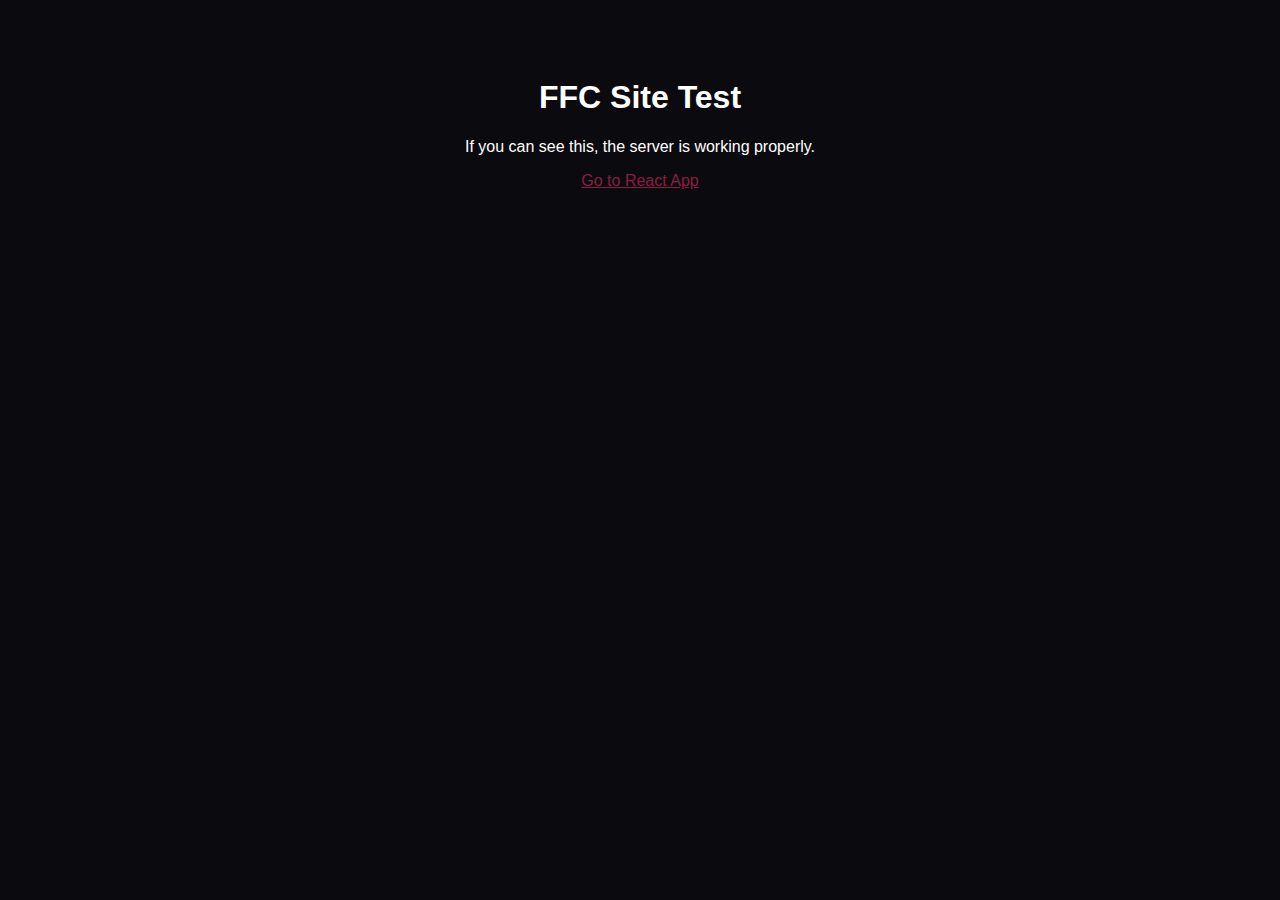
<file: test-simple.html>
<!DOCTYPE html>
<html lang="en">
<head>
    <meta charset="UTF-8">
    <meta name="viewport" content="width=device-width, initial-scale=1.0">
    <title>Test Page</title>
    <style>
        body {
            background: #0b0b0f;
            color: white;
            font-family: Arial, sans-serif;
            text-align: center;
            padding: 50px;
        }
    </style>
</head>
<body>
    <h1>FFC Site Test</h1>
    <p>If you can see this, the server is working properly.</p>
    <a href="/" style="color: #8b1e3f;">Go to React App</a>
</body>
</html>
</file>
